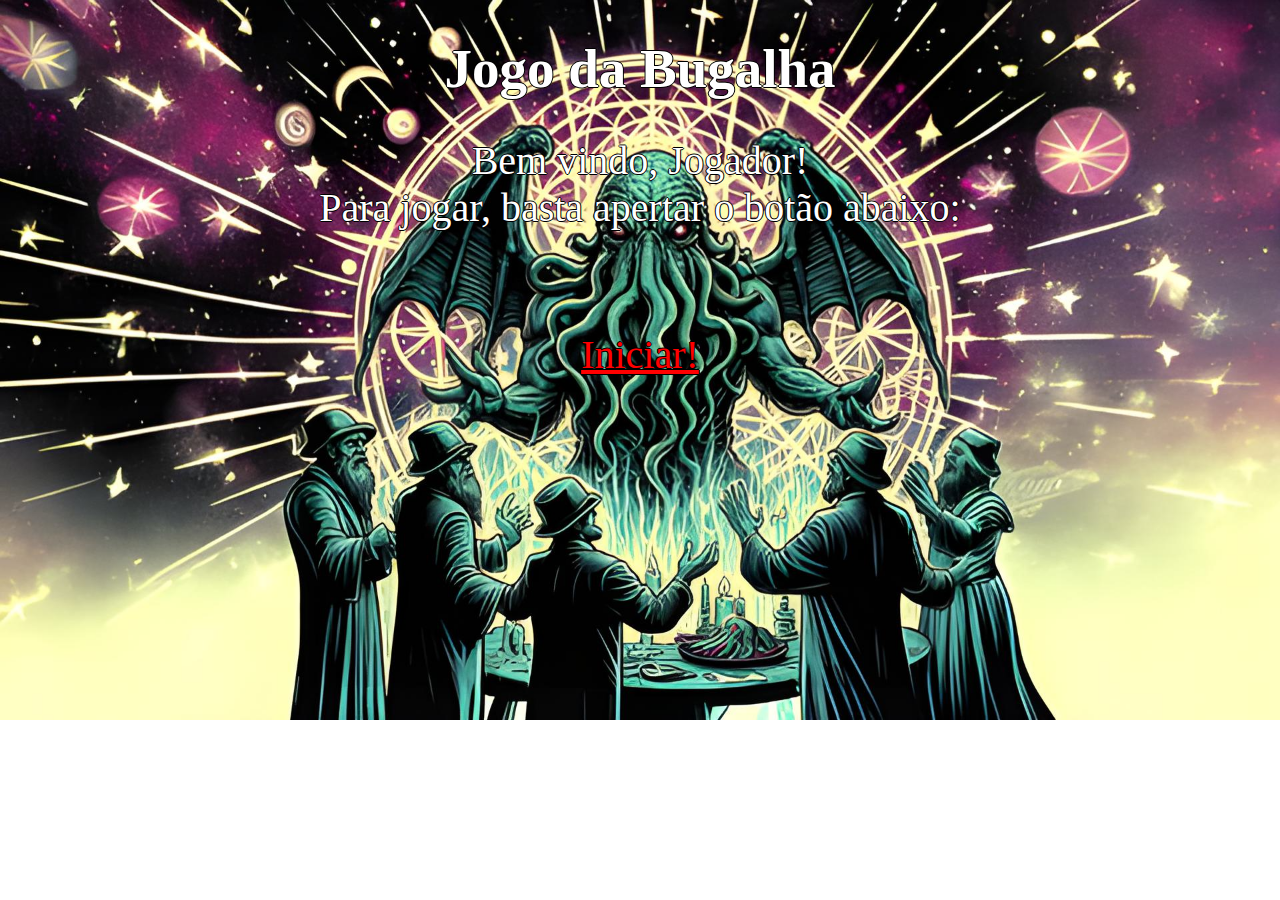
<file: index.html>
<!DOCTYPE html>
<html lang="pt">
<head>
    <meta charset="UTF-8">
    <meta name="viewport" content="width=device-width, initial-scale=1.0">
    <title>ufjf-dcc202-2023-3-b-trb: Danrley Gonçalves e João Srbek</title>
    <link rel="stylesheet" href="comeco.css" />
</head>
<body>
    <main>
        <h1>Jogo da Bugalha</h1>
        <header>Bem vindo, Jogador!</header>
        <header>Para jogar, basta apertar o botão abaixo:</header>
        <p><a href="jogo.html">Iniciar!</a></p>
    </main>
</body>
</html>
</file>
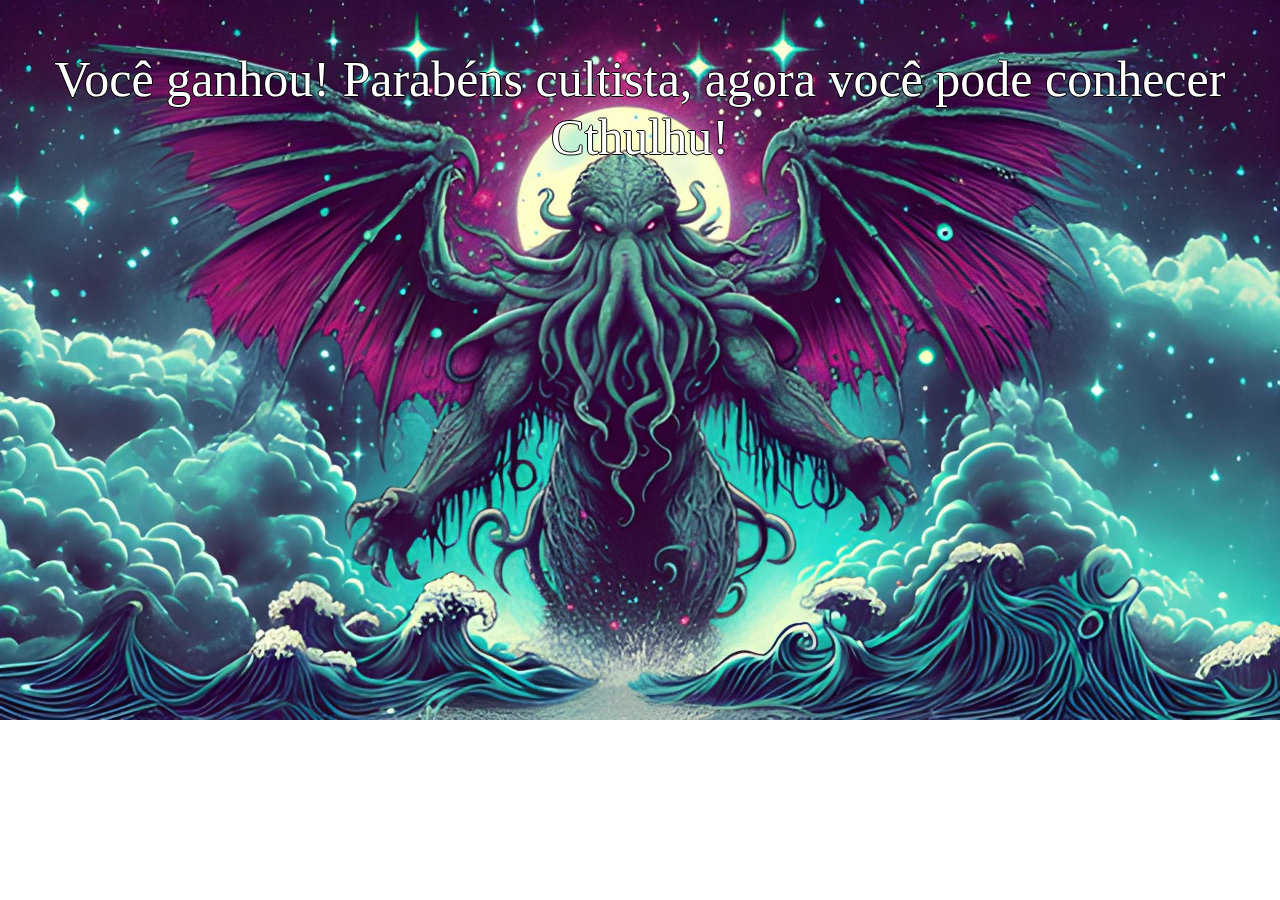
<file: finalBeto.html>
<!DOCTYPE html>
<html lang="pt">
<head>
    <meta charset="UTF-8">
    <meta name="viewport" content="width=device-width, initial-scale=1.0">
    <title>ufjf-dcc202-2023-3-b-trb: Danrley Gonçalves e João Srbek</title>
    <link rel="stylesheet" href="finaldoplayer.css"/>
</head>
<body>
    <main>
        <p>Você ganhou! Parabéns cultista, agora você pode conhecer Cthulhu!</p>
    </main> 
</body>
</html>
</file>
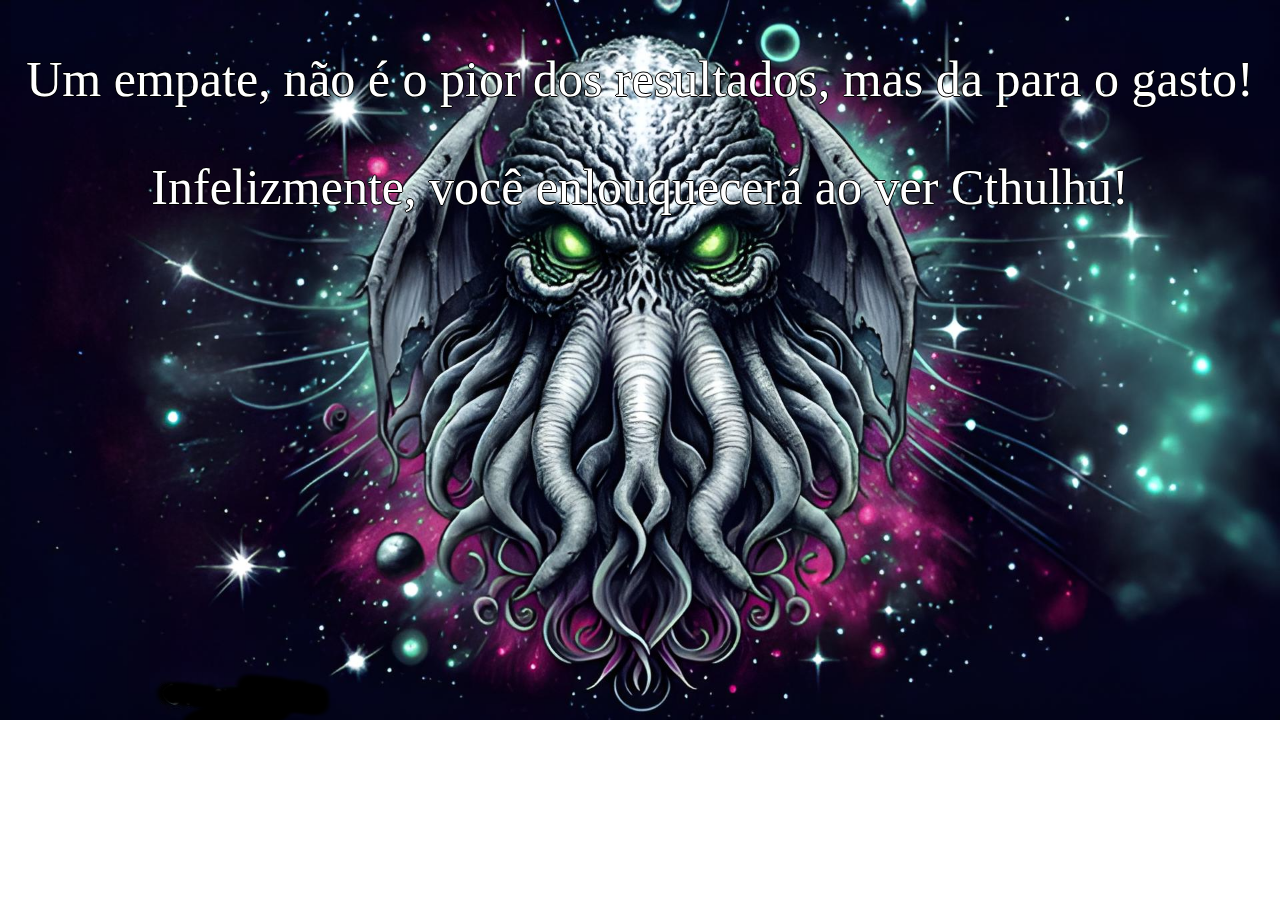
<file: finalEmpate.html>
<!DOCTYPE html>
<html lang="pt">
<head>
    <meta charset="UTF-8">
    <meta name="viewport" content="width=device-width, initial-scale=1.0">
    <title>ufjf-dcc202-2023-3-b-trb: Danrley Gonçalves e João Srbek</title>
    <link rel="stylesheet" href="finaldoempate.css"/>
</head>
<body>
    <main>
        <p>Um empate, não é o pior dos resultados, mas da para o gasto!</p>
        <p>Infelizmente, você enlouquecerá ao ver Cthulhu!</p>
    </main>
</body>
</html>
</file>
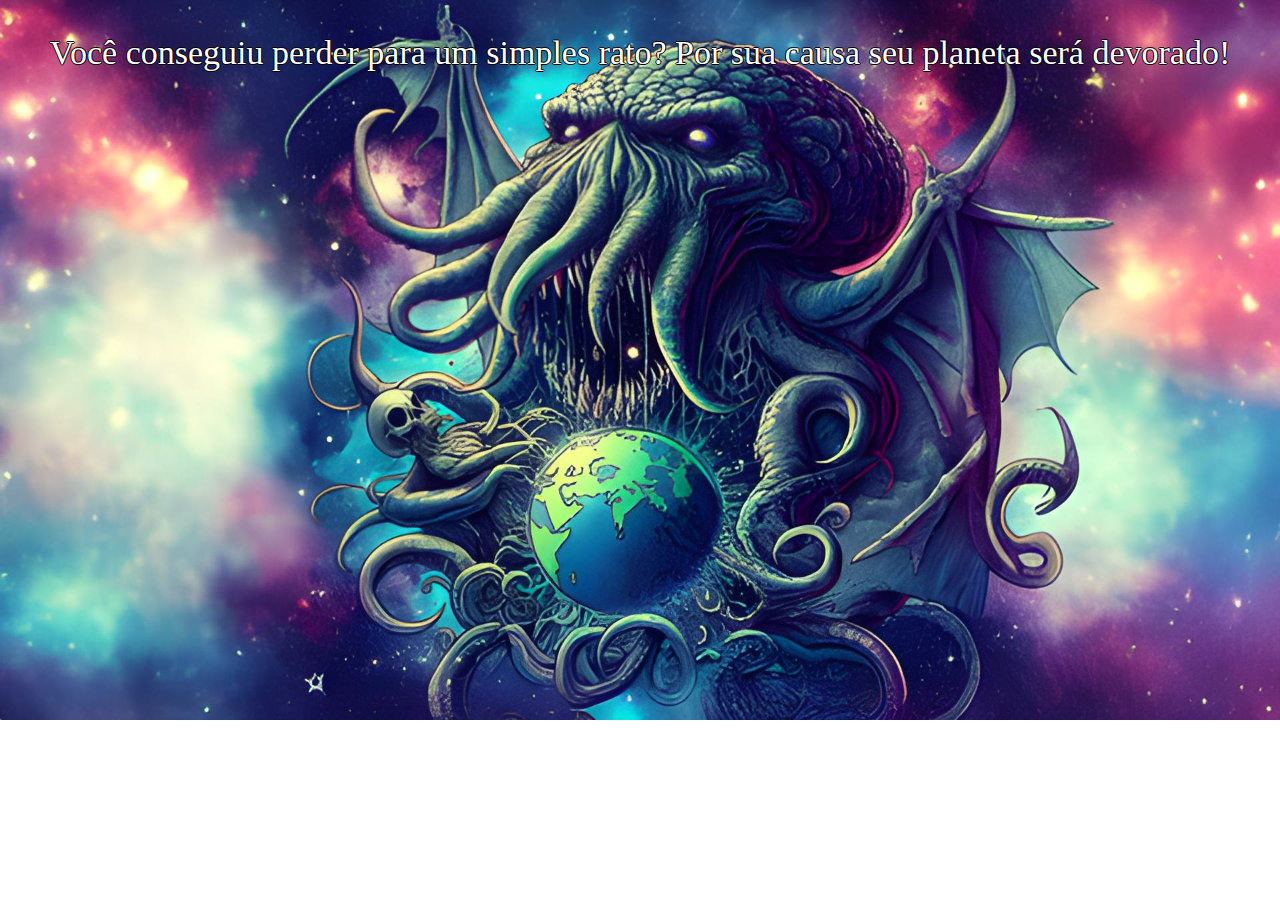
<file: finalRatao.html>
<!DOCTYPE html>
<html lang="pt">
<head>
    <meta charset="UTF-8">
    <meta name="viewport" content="width=device-width, initial-scale=1.0">
    <title>ufjf-dcc202-2023-3-b-trb: Danrley Gonçalves e João Srbek</title>
    <link rel="stylesheet" href="finaldoratao.css"/>
</head>
<body>
    <main>
        <p>Você conseguiu perder para um simples rato? Por sua causa seu planeta será devorado!</p>
    </main>
</body>
</html>
</file>
<file: comeco.css>
body{
    background-image: url("imagens/cultistasecthulhu.png");
    background-size: 100%;
    background-repeat: no-repeat ;
    margin: 0px;
}

main{
    text-align: center;
    font-size: 40px;
    font-family: fantasy;
    color: white;
    text-shadow: -1px 0 black, 0 1px black, 1px 0 black, 0 -1px black;
}

h1{
    font-size: 55px;
}

p{
    text-align: center;
    margin-top: 100px;
}

a{
    color: red;
}
</file>
<file: finaldoplayer.css>
body{
    background-image: url("imagens/cthulhu.png");
    background-size: 100%;
    background-repeat: no-repeat ;
    margin: 0px;
}

main{
    text-align: center;
    font-size: 50px;
    font-family: fantasy;
    color: white;
    text-shadow: -1px 0 black, 0 1px black, 1px 0 black, 0 -1px black;
}
</file>
<file: finaldoempate.css>
body{
    background-image: url("imagens/cthulhuviu.png");
    background-size: 100%;
    background-repeat: no-repeat ;
    margin: 0px;
}

main{
    text-align: center;
    font-size: 50px;
    font-family: fantasy;
    color: white;
    text-shadow: -1px 0 black, 0 1px black, 1px 0 black, 0 -1px black;
}
</file>
<file: finaldoratao.css>
body{
    background-image: url("imagens/cthulhudevorou.png");
    background-size: 100%;
    background-repeat: no-repeat ;
    margin: 0px;
}

main{
    text-align: center;
    font-size: 34px;
    font-family: fantasy;
    color: white;
    text-shadow: -1px 0 black, 0 1px black, 1px 0 black, 0 -1px black;
}
</file>
